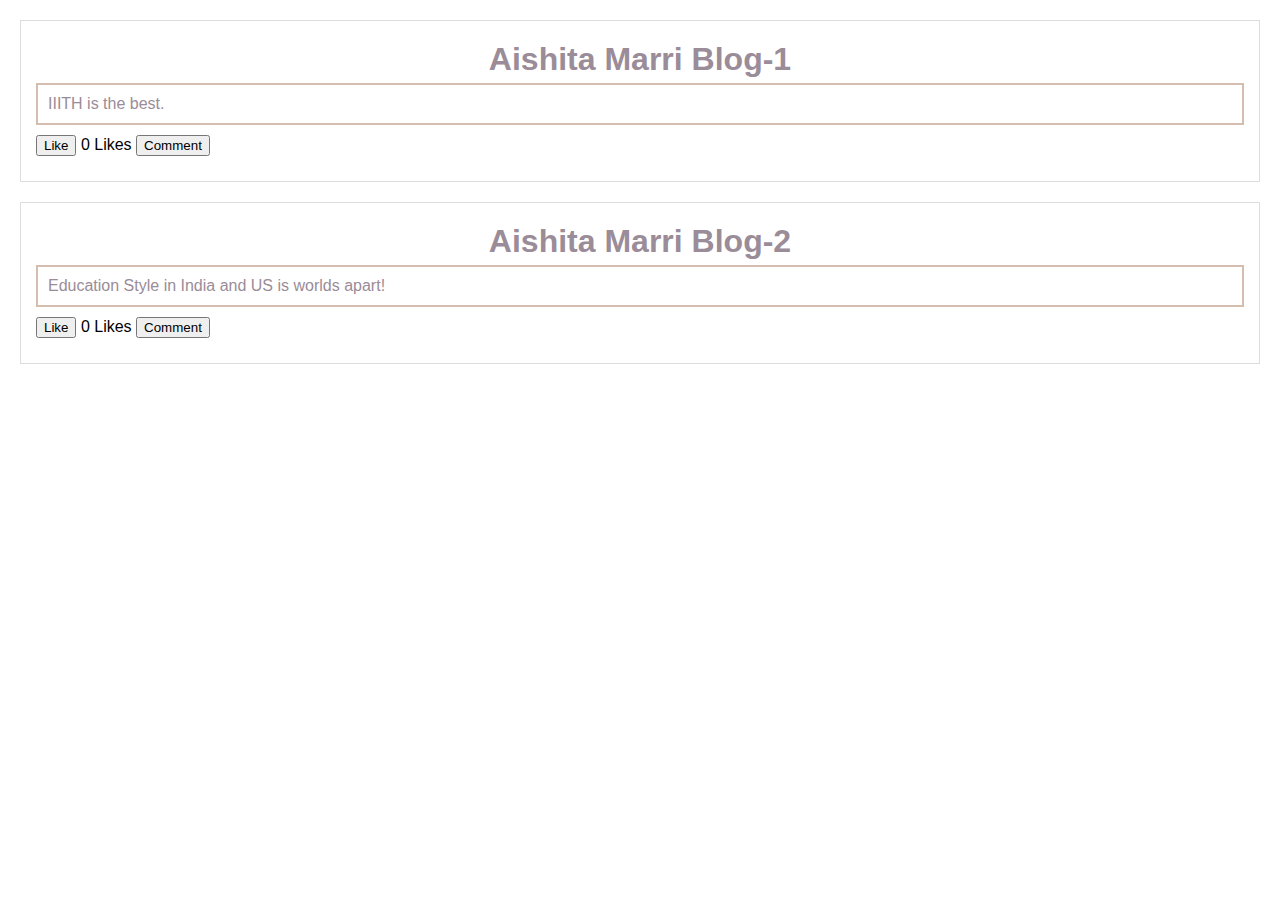
<file: aishblog.html>
<!DOCTYPE html>
<html lang="en">
<head>
    <meta charset="UTF-8">
    <meta name="viewport" content="width=device-width, initial-scale=1.0">
    <title>Blog</title>
    <link rel="stylesheet" href="aishportfolio.css">
</head>
<body>
    <section class="blog1" id="blog1">
        <h1><b>Aishita Marri Blog-1</b></h1>
        <p>IIITH is the best.</p>
        <div class="actions">
            <button onclick="toggleLike('blog1')">Like</button>
            <span id="likeCount_blog1">0</span>
            <button onclick="commentBlog('blog1')">Comment</button>
        </div>
        <div class="comments" id="comments_blog1"></div>
    </section>
    <section class="blog2" id="blog2">
        <h1><b>Aishita Marri Blog-2</b></h1>
        <p>Education Style in India and US is worlds apart!</p>
        <div class="actions">
            <button onclick="toggleLike('blog2')">Like</button>
            <span id="likeCount_blog2">0</span>
            <button onclick="commentBlog('blog2')">Comment</button>
        </div>
        <div class="comments" id="comments_blog2"></div>
    </section>

    <script src="aishportfolio.js"></script>
</body>
</html>
</file>
<file: aishportfolio.css>
@import url('https://cdnjs.cloudflare.com/ajax/libs/font-awesome/6.0.0/css/all.min.css');
body {
    font-family: 'Arial', sans-serif;
    margin: 0;
    padding: 0;
    box-sizing: border-box;
}
.navbar {
    background-color: #d5bdaf;
    color: #fff;
    padding: 20px;
    text-align: center;
}
.navbar ul {
    list-style: none;
    margin: 0;
    padding: 0;
    display: flex; /* Make the list items flex containers */
    justify-content: left; /* Center the items horizontally */
}
.navbar li {
    margin-right: 20px;
}
.navbar a {
    text-decoration: none;
    color: #fff;
    font-weight: bold;
}
header,h1,h5,h4{
    padding: 5px;
    text-align: center;
    margin-bottom:0px;
    margin-top:0px;
}
h1{
    color:#9d8189
}
h4 {
    color:#9a8c98;
    white-space: nowrap;
    overflow: hidden;
    animation: scrollHeader 25s infinite linear;
}
@keyframes scrollHeader {
    0% {
        transform: translateX(-100%);
    }
    100% {
        transform: translateX(100%);
    }
}
h5,h2,p{
    margin-top: 0;
    margin-bottom:0;
}
.diveducation,.divskills,ul{
    margin-top:0;
}
.blog1,.blog2 {
    border: 1px solid #ddd;
    margin: 20px;
    padding: 15px;
}

.actions {
    margin-top: 10px;
}

button {
    cursor: pointer;
}

.comments {
    margin-top: 10px;
}
footer {
    padding: 5px;
    text-align: center;
    bottom: 0;
    width: 100%;
}
section {
    flex: 1;
    min-width: 300px;
    margin: 20px;
}
.social-icons {
    margin-top: 20px;
}

.social-icons a {
    margin-right: 10px;
    color: #e9edc9;
    font-size: 24px;
    text-decoration: none;
}

.social-icons a:hover {
    color:#d4a373; /* Change color on hover if desired */
}
.container{
    max-width: 1200px;
    margin: 20px auto;
    padding: 0px;
    background-color:#ffe5d9;
    color:#52796f;
}
body.dark-mode{
    background-color:#231942;
    color:#d8e2dc;
}
#blog1 p, #blog2 p{
    padding:10px;
    border: 2px solid #d5bdaf;
    color: #9a8c98;
}
#blog1 h1, #blog2 h1{
    color: #9a8c98;
}
</file>
